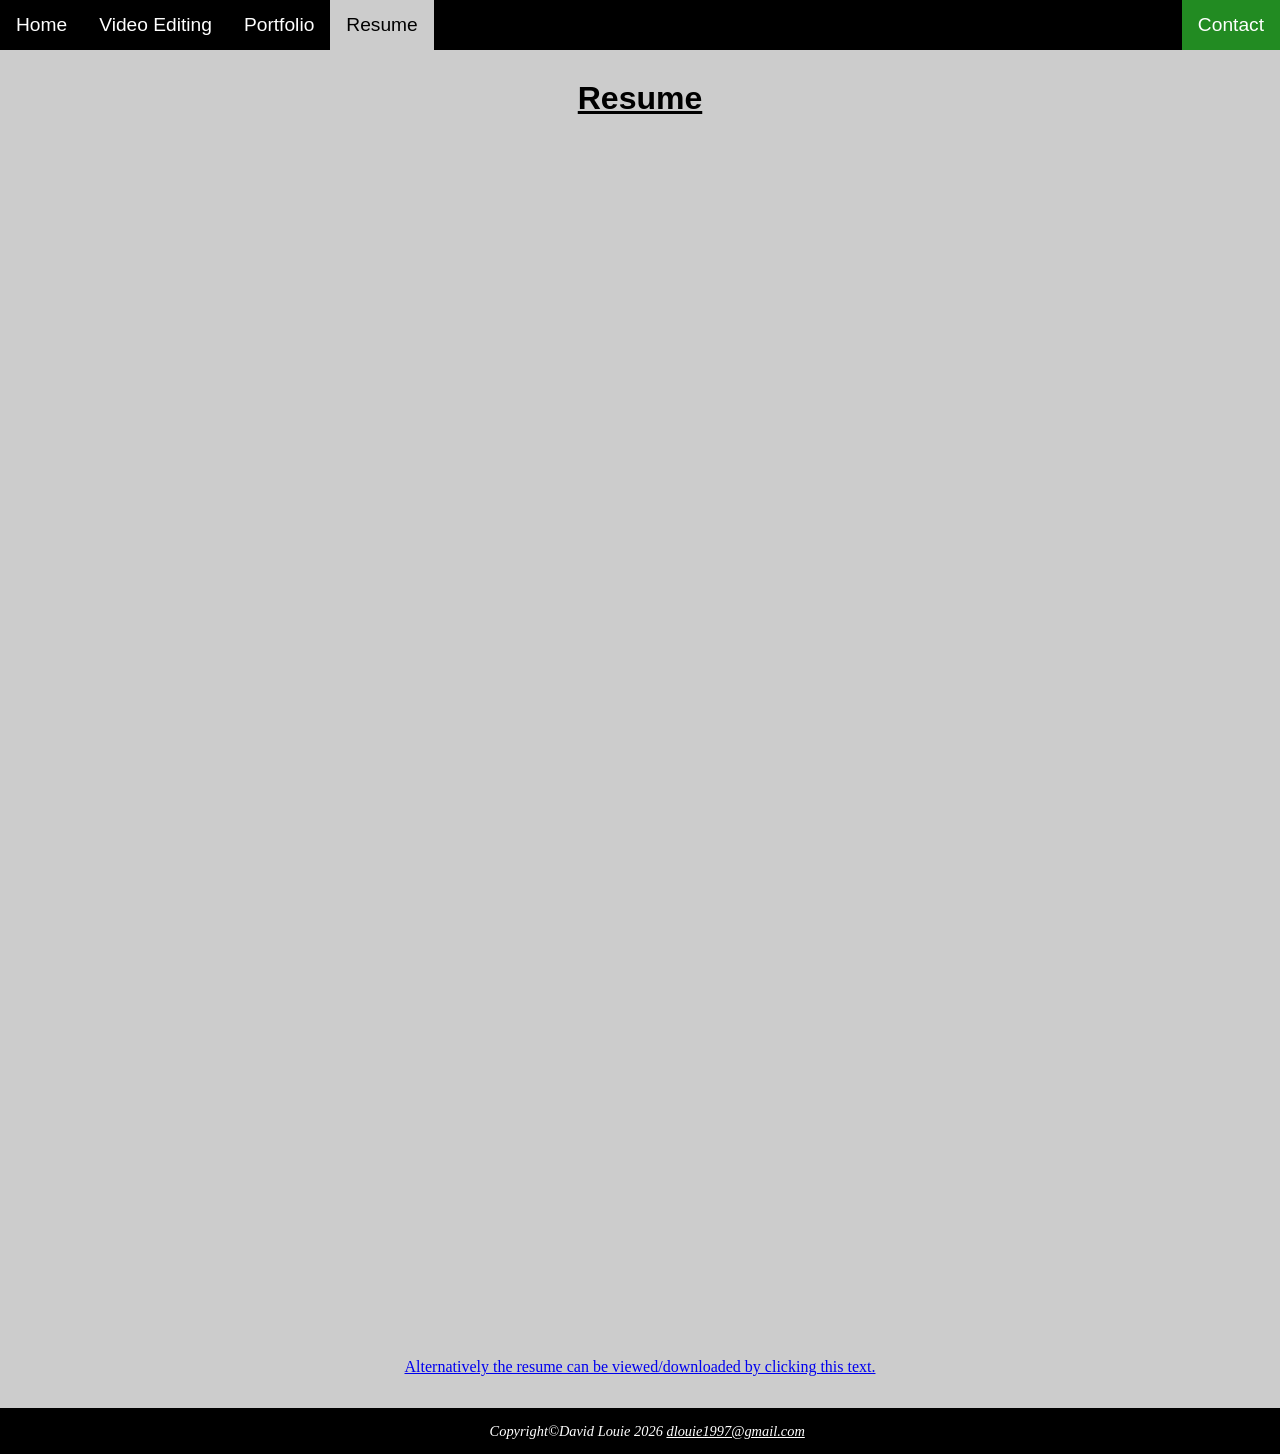
<file: resume.html>
<!DOCTYPE HTML>
<html lang="en">
	<head>
		<title>Resume - David Louie</title>
		<meta charset="UTF-8">
		<!--By: David Louie-->
		<link rel="stylesheet" href="portstyles.css">
	</head>
	<body>
		<nav>
				<a href="index.html">Home</a>
				<a href="videoediting.html">Video Editing</a>
				<a href="portfolio.html">Portfolio</a>
				<a href="resume.html" class="selected">Resume</a>
				<a href="contact.html">Contact</a>
		</nav>
		
		<main>
			<div id="wrapper">
				<h1>Resume</h1>
				<iframe src="documents\David_Louie_Resume2026.pdf" class="documents"></iframe>
				<a href="documents\David_Louie_Resume2026.pdf" target="_blank" download="DavidLouie_Resume"><p id="center">Alternatively the resume can be viewed/downloaded by clicking this text.</p></a>
			</div>
			
		</main>
			
		<footer>
			Copyright&copy;David Louie <script>document.write(new Date().getFullYear())</script>&nbsp;<a href="mailto:dlouie1997@gmail.com" class="email">dlouie1997@gmail.com</a> 
		</footer>
	</body>
</html>
</file>
<file: portstyles.css>
body {
	margin: 0;
}
#wrapper {
	background-color: #ccc;
	padding: 0 1em 1em 1em;
}
nav {
	overflow: hidden;
	background-color: #000;
	position: fixed;
	top: 0;
	width: 100%;
	border: none;
	z-index: 1;
}
nav a {
	float: left;
	display: block;
	color: #fff;
	text-align: center;
	padding: 14px 16px;
	text-decoration: none;
	font-size: 1.2em;
	font-family: "Microsoft Sans Serif", sans-serif;
}
nav a:last-child {
	float: right;
	background-color: #228B22;
}
nav a:hover {
	color: #ff0000;
}
.selected {
	background-color: #ccc;
	color: #000;
	pointer-events: none;
	cursor: default;
}
main {
	margin-top: 3em;
}
.preface {
	-ms-flex-preferred-size: 100%;
	    flex-basis: 100%;
	text-align: center;
}
h1 {
	text-align: center;
	padding-top: 1em;
	font-family: Arial;
	text-decoration: underline;
}
#center {
	text-align: center;
}
#center p {
	padding: 0 20%;
}
.flex {
	display: -webkit-box;
	display: -ms-flexbox;
	display: flex;
	-ms-flex-wrap: wrap;
	    flex-wrap: wrap;
}
.projects {
	display: -webkit-box;
	display: -ms-flexbox;
	display: flex;
	-ms-flex-pack: distribute;
	    justify-content: space-around;
	-ms-flex-wrap: wrap;
	    flex-wrap: wrap;
	padding: 2em 0;
}
#website {
	border: 3px solid #006400;
	border-radius: 1em;
	background-color: #80ff00;
}
#websitea {
	position: absolute;
	left: 0;
	margin-top: -50px;
}
#ps {
	border: 3px solid #00f;
	border-radius: 1em;
	background-color: #0080ff;
}
#psa {
	position: absolute;
	left: 0;
	margin-top: -50px;
}
#ai {
	border: 3px solid #ffa500;
	border-radius: 1em;
	background-color: #ffc04d;
}
#aia {
	position: absolute;
	left: 0;
	margin-top: -50px;
}
dt {
	font-weight: bold;
}
.desc {
	font-size: 1.4em;
	padding: .5em;
	margin: 1em 2em 0 2em;
	border: 1px solid #000;
	border-radius: 1em;
}
#yt {
	border: 3px solid #f00;
	border-radius: 1em;
	background-color: #ff4d4d;
}
#yta {
	position: absolute;
	left: 0;
	margin-top: -50px;
}
#xd {
	border: 3px solid #2E001E;
	border-radius: 1em;
	background-color: #FF2BC2;
}
#xda {
	position: absolute;
	left: 0;
	margin-top: -50px;
}
.projects a {
	-webkit-box-pack: justify;
	    -ms-flex-pack: justify;
	        justify-content: space-between;
}
.projects div {
	text-align: center;
}
.container {
	position: relative;
	text-align: center;
	color: black;
}
.moretext {
	display: none;
	text-align: center;
	background-color: #000;
	color: #fff;
	margin: 0;
}
.icons {
	height: 225px;
}
.circlePhoto {
	border-radius: 50%;
	width: 200px;
	height: 200px;
	background-size: cover;
	background-color: #704214;
	background-blend-mode: luminosity;
	-webkit-transition: .5s background-color;
	-o-transition: .5s background-color;
	transition: .5s background-color;
}
.circlePhoto:hover {
	background-color: transparent;
}
.container p {
	text-align: center;
	display: inline-block;
	width: 200px;
}
.projects div .moretext {
	position: absolute;
	bottom: 0;
} 
.projects div a{
	text-decoration: none;
	color: #000;
	font-size: 1.2em;
}
.projects div a:hover{
	text-decoration: underline;
}
.projects div:hover .moretext{
	display: block;
	position: absolute;
}
.adobeimages {
	height: 500px;
}
.adobeimagescompare {
	height: 800px;
}
.adobeimagescomparewide {
	width: 500px;
}
.video-style iframe {
	width: 100%;
	height: 100%;
	min-height: 1250px;
}
iframe {
	width: 480px;
	height: 270px;
	border: 0;
}
.documents {
	height: 100%;
	width: 100%;
	min-height: 1200px;
}
.email {
	color: #fff;
}
footer {
	background-color: #000;
	color: #fff;
	padding: 1em 0 1em 1em;
	font-size: 0.9em;
	font-style: italic;
	text-align: center;
}
</file>
